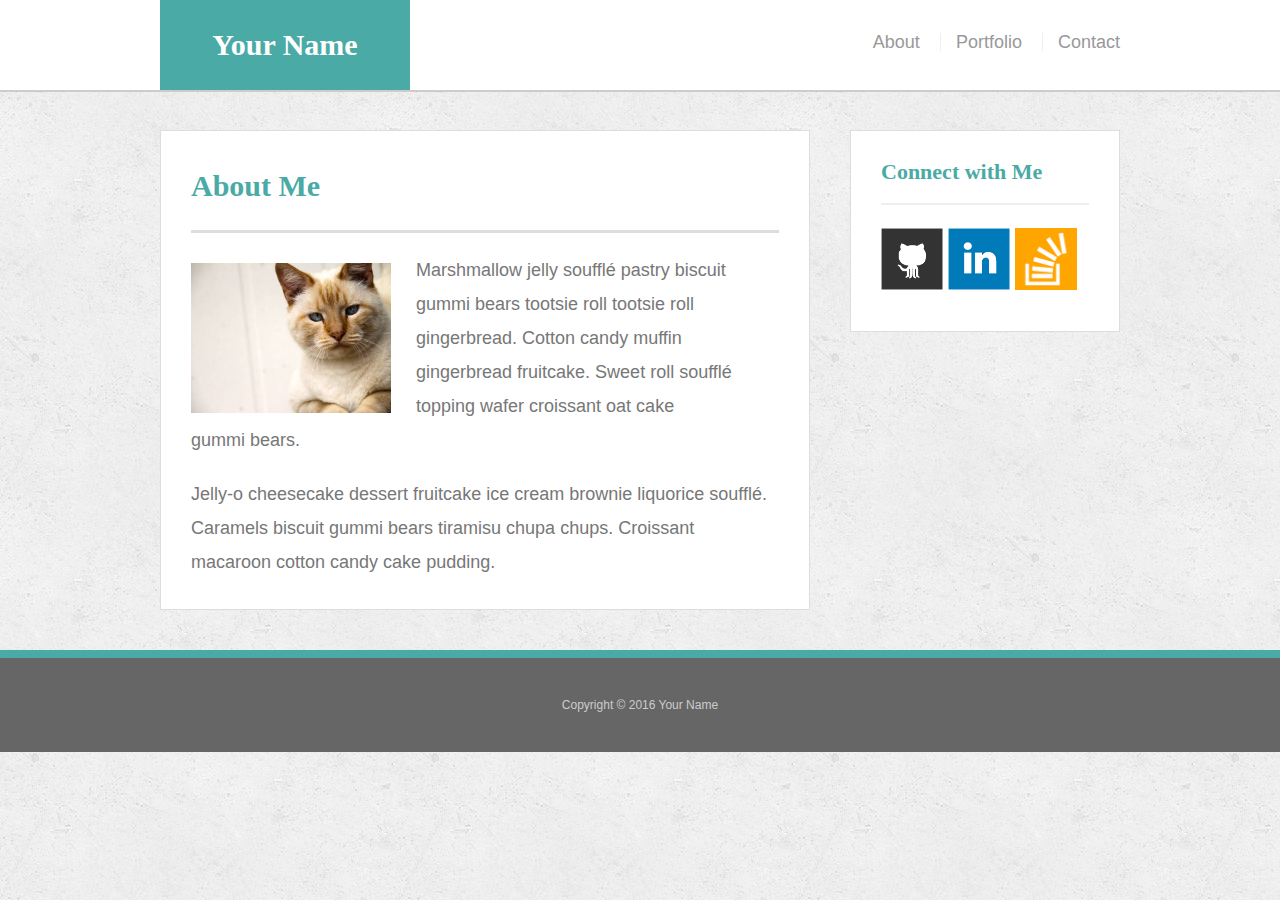
<file: index.html>
<!doctype html>
<html lang="en-us">

<head>
  <meta charset="UTF-8">
  <meta name="viewport" content="width=device-width, initial-scale=1.0">
  <title>About | Matt McIntyre</title>
  <link rel="stylesheet" type="text/css" href="assets/css/reset.css">
  <link rel="stylesheet" type="text/css" href="assets/css/style.css">
</head>

<body>

  <header id="masthead">
    <div class="container">
      <a href="index.html" id="logo">Your Name</a>
      <nav>
        <a href="index.html">About</a>
        <a href="portfolio.html">Portfolio</a>
        <a href="contact.html">Contact</a>
      </nav>
    </div>
  </header>

  <div id="main-container" class="container">
    <section class="main-section">
      <h1>About Me</h1>

      <img src="assets/images/cat.jpg" class="auth-image" alt="Your Name">

      <p>Marshmallow jelly souffl&eacute; pastry biscuit gummi bears tootsie roll tootsie roll gingerbread. Cotton candy muffin gingerbread fruitcake. Sweet roll souffl&eacute; topping wafer croissant oat cake gummi&nbsp;bears.</p>

      <p>Jelly-o cheesecake dessert fruitcake ice cream brownie liquorice souffl&eacute;. Caramels biscuit gummi bears tiramisu chupa chups. Croissant macaroon cotton candy cake pudding.</p>

    </section>

    <section class="sidebar">
      <div id="connect">
        <h2>Connect with Me</h2>

        <a href="#"><img src="assets/images/github-128.png" class="social" alt="GitHub" /></a>
        <a href="#"><img src="assets/images/linkedin-128.png" class="social" alt="LinkedIn" /></a>
        <a href="#"><img src="assets/images/stackoverflow-128.png" class="social" alt="Stack Overflow" /></a>
      </div>
    </section>
  </div>

  <footer>
    <div class="container">
      Copyright &copy; 2016 Your Name
    </div>
  </footer>
</body>

</html>
</file>
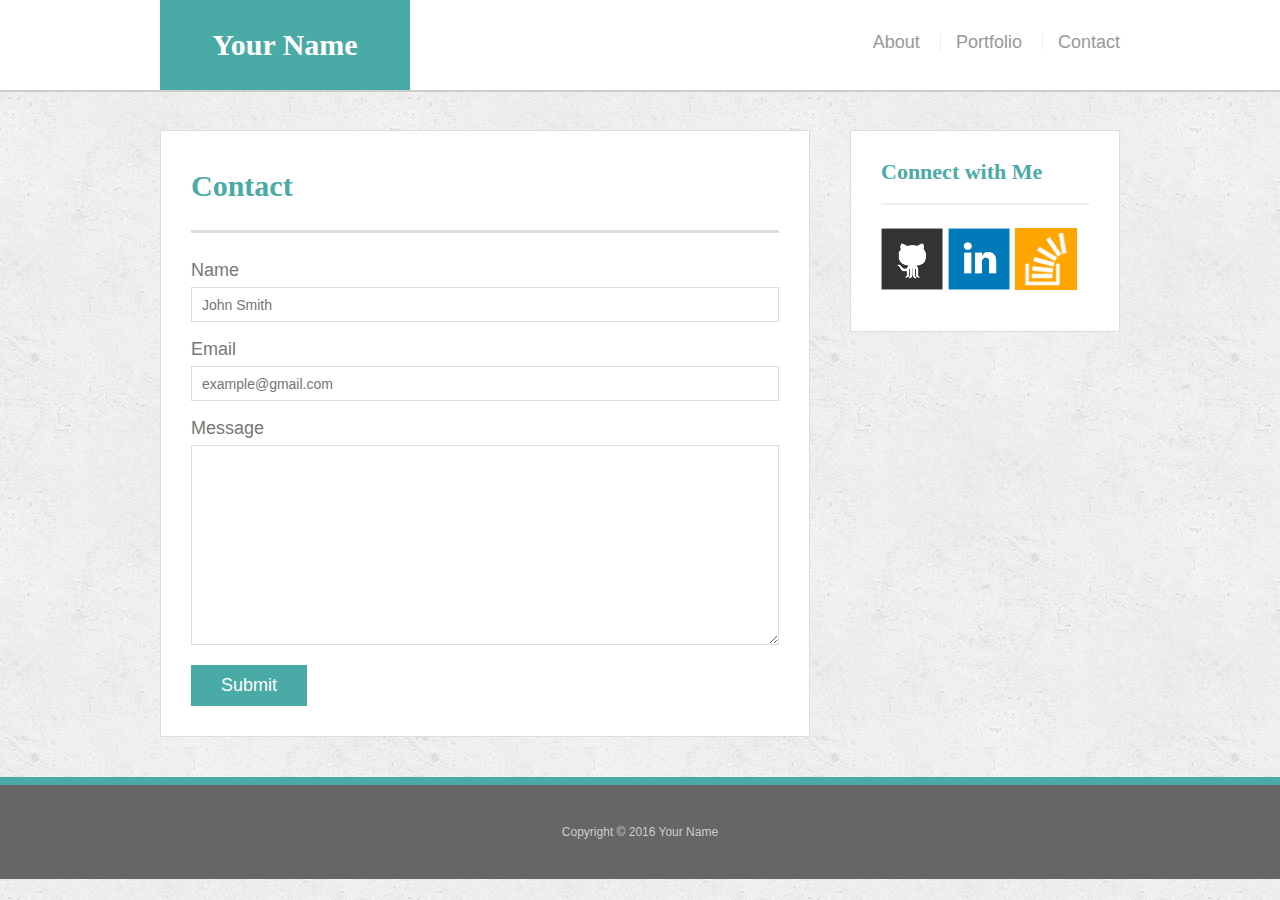
<file: contact.html>
<!doctype html>
<html lang="en-us">

<head>
  <meta charset="UTF-8">
  <meta name="viewport" content="width=device-width, initial-scale=1.0">
  <title>Contact | Matt McIntyre</title>
  <link rel="stylesheet" type="text/css" href="assets/css/reset.css">
  <link rel="stylesheet" type="text/css" href="assets/css/style.css">
</head>

<body>

  <header id="masthead">
    <div class="container">
      <a href="index.html" id="logo">Your Name</a>
      <nav>
        <a href="index.html">About</a>
        <a href="portfolio.html">Portfolio</a>
        <a href="contact.html">Contact</a>
      </nav>
    </div>
  </header>

  <div id="main-container" class="container">
    <section class="main-section">
      <h1>Contact</h1>

      <form id="contact-form">
        <ul>
          <li>
            <label for="name">Name</label>
            <input type="text" id="name" name="name" placeholder="John Smith" required="required">
          </li>
          <li>
            <label for="email">Email</label>
            <input type="email" id="email" name="email" placeholder="example@gmail.com" required="required">
          </li>
          <li>
            <label for="message">Message</label>
            <textarea id="message" name="message" required="required"></textarea>
          </li>
        </ul>
        <input type="submit">
      </form>

    </section>

    <section class="sidebar">
      <div id="connect">
        <h2>Connect with Me</h2>

        <a href="#"><img src="assets/images/github-128.png" class="social" alt="GitHub" /></a>
        <a href="#"><img src="assets/images/linkedin-128.png" class="social" alt="LinkedIn" /></a>
        <a href="#"><img src="assets/images/stackoverflow-128.png" class="social" alt="Stack Overflow" /></a>
      </div>
    </section>
  </div>

  <footer>
    <div class="container">
      Copyright &copy; 2016 Your Name
    </div>
  </footer>
</body>

</html>
</file>
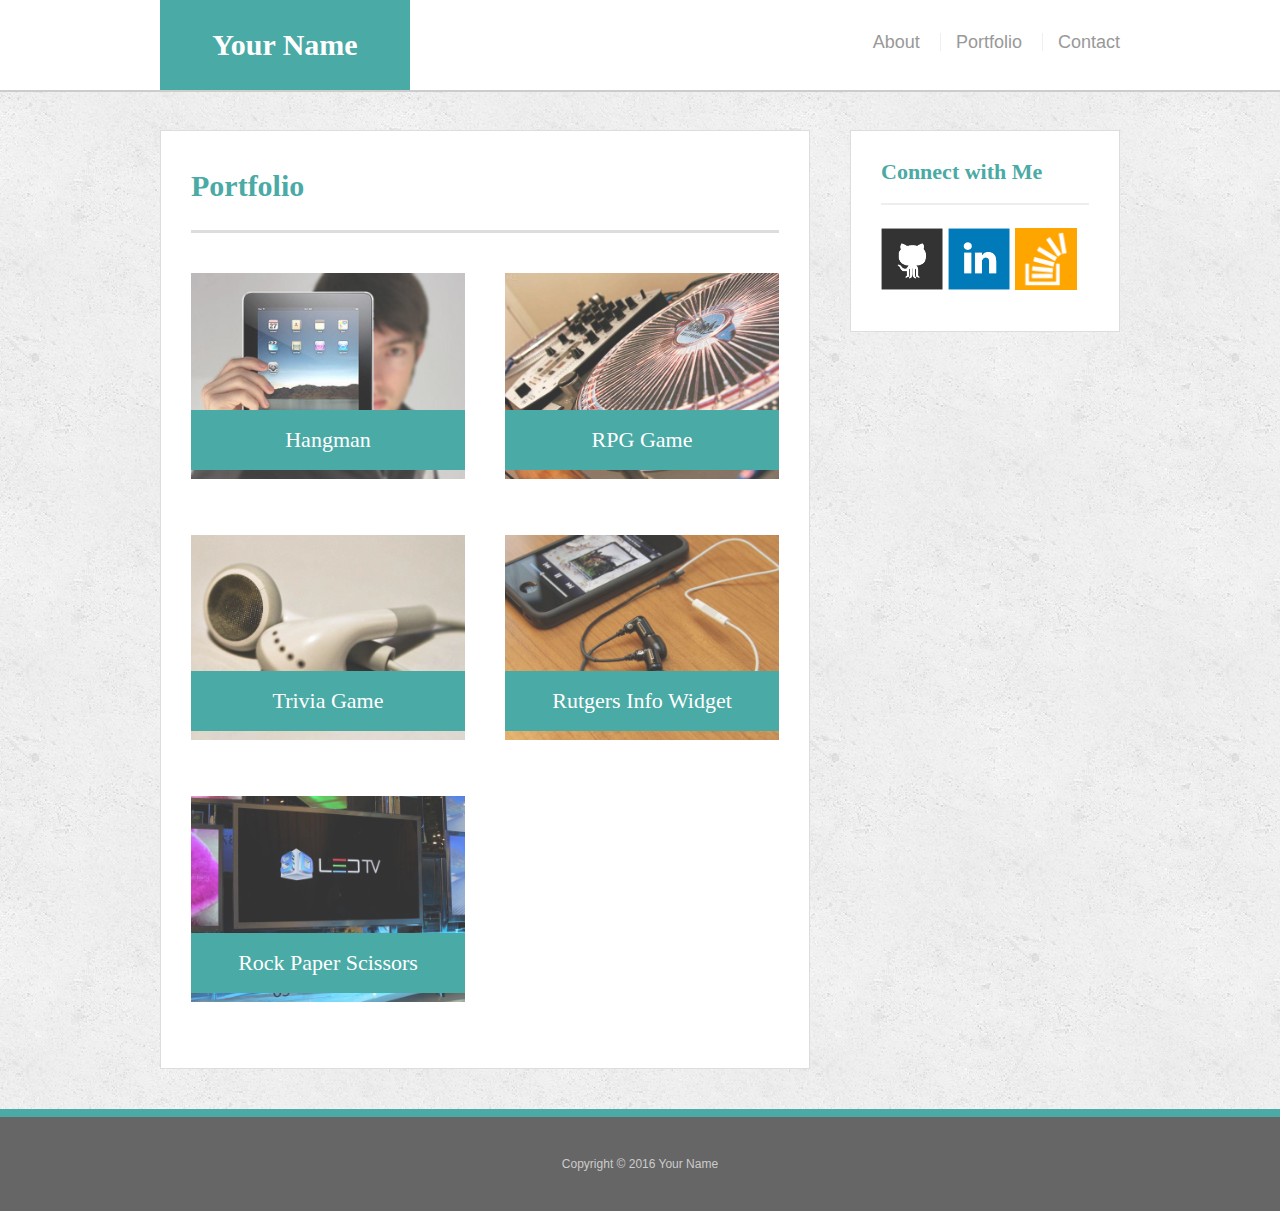
<file: portfolio.html>
<!doctype html>
<html lang="en-us">

<head>
  <meta charset="UTF-8">
  <meta name="viewport" content="width=device-width, initial-scale=1.0">
  <title>Portfolio | Matt McIntyre</title>
  <link rel="stylesheet" type="text/css" href="assets/css/reset.css">
  <link rel="stylesheet" type="text/css" href="assets/css/style.css">
</head>

<body>

  <header id="masthead">
    <div class="container">
      <a href="index.html" id="logo">Your Name</a>
      <nav>
        <a href="index.html">About</a>
        <a href="portfolio.html">Portfolio</a>
        <a href="contact.html">Contact</a>
      </nav>
    </div>
  </header>

  <div id="main-container" class="container">
    <section class="main-section">
      <h1>Portfolio</h1>

      <div class="work">
        <img src="assets/images/technics-q-c-640-480-1.jpg" alt="hangman">

        <h3>Hangman</h3>
      </div>
      <div class="work">
        <img src="assets/images/technics-q-c-640-480-2.jpg" alt="RPG Game">

        <h3>RPG Game</h3>
      </div>
      <div class="work">
        <img src="assets/images/technics-q-c-640-480-5.jpg" alt="Trivia Game">

        <h3>Trivia Game</h3>
      </div>
      <div class="work">
        <img src="assets/images/technics-q-c-640-480-7.jpg" alt="Rutgers Info Widget">

        <h3>Rutgers Info Widget</h3>
      </div>
      <div class="work">
        <img src="assets/images/technics-q-c-640-480-9.jpg" alt="Rock Paper Scissors">

        <h3>Rock Paper Scissors</h3>
      </div>

    </section>

    <section class="sidebar">
      <div id="connect">
        <h2>Connect with Me</h2>

        <a href="#"><img src="assets/images/github-128.png" class="social" alt="GitHub" /></a>
        <a href="#"><img src="assets/images/linkedin-128.png" class="social" alt="LinkedIn" /></a>
        <a href="#"><img src="assets/images/stackoverflow-128.png" class="social" alt="Stack Overflow" /></a>
      </div>
    </section>
  </div>

  <footer>
    <div class="container">
      Copyright &copy; 2016 Your Name
    </div>
  </footer>
</body>

</html>
</file>
<file: assets/css/style.css>
body {
  font-family: Arial, "Helvetica Neue", Helvetica, sans-serif;
  font-size: 18px;
  line-height: 34px;
  color: #777;
  background: url("../images/concrete_seamless.png");
}

* {
  box-sizing: border-box;
}

/* general */

.container {
  width: 100%;
  max-width: 960px;
  margin: 0 auto;
  clear: both;
}

h1,
h2,
h3,
p {
  margin-bottom: 20px;
}

p:last-child {
  margin-bottom: 0;
}

h1,
h2,
h3 {
  font-family: Georgia, Times, "Times New Roman", serif;
  font-weight: 700;
  color: #4aaaa5;
}

h1 {
  padding-bottom: 20px;
  font-size: 30px;
  line-height: 49px;
  border-bottom: 3px solid #ddd;
}

h2,
h3 {
  font-size: 22px;
}

/* header */

#masthead {
  position: fixed;
  z-index: 99;
  width: 100%;
  margin: 0 0 30px;
  overflow: auto;
  color: #fff;
  background: #fff;
  border-bottom: 2px solid #ccc;
}

#logo {
  float: left;
  width: 250px;
  height: 90px;
  font-family: Georgia, Times, "Times New Roman", serif;
  font-size: 30px;
  font-weight: 700;
  line-height: 90px;
  color: #fff;
  text-align: center;
  text-decoration: none;
  background: #4aaaa5;
}

nav {
  float: right;
  margin-top: 25px;
}

nav a {
  display: inline-block;
  padding-left: 15px;
  margin-left: 15px;
  line-height: 18px;
  color: #999;
  text-decoration: none;
  border-left: 1px solid #efefef;
}

nav a:first-child {
  border-left: 0 none;
}

/* footer */

footer {
  padding: 30px 0;
  clear: both;
  font-size: 12px;
  color: #fff;
  color: #ccc;
  text-align: center;
  background: #666;
  border-top: 8px solid #4aaaa5;
}

/* sidebar */

.sidebar {
  float: right;
  width: 100%;
  max-width: 270px;
  padding: 30px;
  margin-bottom: 20px;
  background: #fff;
  border: 1px solid #ddd;
}

h3,
.sidebar h2 {
  padding-bottom: 20px;
  margin-bottom: 15px;
  line-height: 22px;
  border-bottom: 2px solid #eee;
}

.social {
  width: 62px;
  height: 62px;
  margin-top: 8px;
  margin-right: 5px;
}

.social:last-child {
  margin-right: 0;
}

/* main */

#main-container {
  padding-top: 130px;
}

.main-section {
  float: left;
  width: 100%;
  max-width: 650px;
  padding: 30px;
  margin: 0 0 40px;
  background: #fff;
  border: 1px solid #ddd;
}

/* portfolio page */

.work {
  position: relative;
  float: left;
  width: 274px;
  margin: 20px 0 25px;
  overflow: auto;
}

.work:nth-child(even) {
  margin-right: 40px;
}

.work img {
  width: 100%;
  border: 0 none;
  opacity: 0.8;
}

.work h3 {
  position: absolute;
  bottom: 20px;
  width: 100%;
  padding: 15px;
  margin-bottom: 0;
  font-weight: 300;
  line-height: 30px;
  color: #fff;
  text-align: center;
  background: #4aaaa5;
  border-bottom: 0;
}

.auth-image {
  float: left;
  width: 200px;
  height: auto;
  margin-top: 10px;
  margin-right: 25px;
}

/* contact page */

#contact-form ul {
  margin-bottom: 20px;
}

#contact-form li {
  margin-bottom: 10px;
}

label,
input[type=text],
input[type=email],
textarea {
  display: block;
  width: 100%;
}

input[type=text],
input[type=email],
textarea {
  height: 35px;
  padding: 0 10px;
  font-size: 14px;
  border: 1px solid #ddd;
}

textarea {
  height: 200px;
}

input[type=submit] {
  padding: 10px 30px;
  font-size: 18px;
  color: #fff;
  cursor: pointer;
  background: #4aaaa5;
  border: 0 none;
}

/* MEDIA QUERIES */

@media only screen and (max-width: 640px) {
    nav {
      float: left;
      margin: 10px 0px 10px 0px;
      width: 100%;
      text-align: center;
    }
    nav a:first-child {
      margin-left: 0px;
      border-left: 0 none;
    }
    nav a:last-child {
      padding-right: 15px;
    }
    .container {
      max-width: 640px;
    }
    #main-container {
      width: 95%;
      max-width: 600px;
      padding-top: 0px;
    }
    #logo{
      width: 100%;
    }
    .sidebar {
      float: left;
      max-width: 600px;
    }
    #masthead {
      position: static;
      z-index: auto;
    }
    .work {
      width: 100%;
    }
    .main-section img {
      width: 100%;
      height: auto;
      margin: 10px 0px 10px 0px;
    }
}

@media only screen and (max-width: 768px) and (min-width: 641px){
    .container {
      max-width: 620px;
    }
    .work {
      width: 259px;
    }
    .sidebar {
      float: left;
      max-width: 620px;
    }
}

@media only screen and (max-width: 980px) and (min-width: 769px) {
  .container {
    max-width: 980px;
    width: 95%;
  }
  .main-section {
    max-width: 450px;
  }
  .work {
    width: 100%;
  }
  .main-section img {
    width: 100%;
    height: auto;
    margin: 10px 0px 10px 0px;
  }
}
</file>
